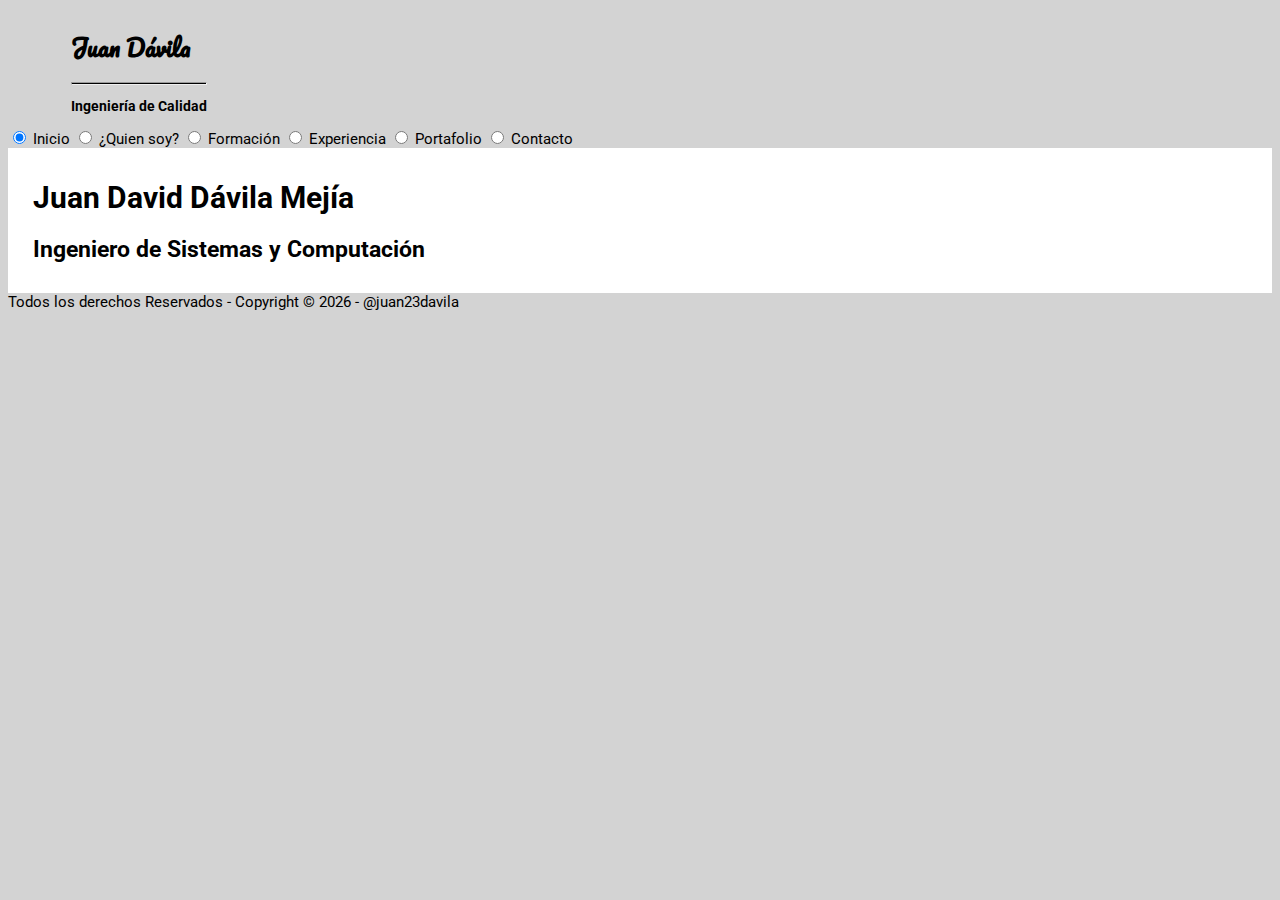
<file: index.html>
<!DOCTYPE html>
<html>    
<head>
    <meta charset="utf-8" />
    <meta http-equiv="X-UA-Compatible" content="IE=edge">
    <meta name="viewport" content="width=device-width, initial-scale=1, shrink-to-fit=no">
    <title>CV Juan Dávila</title>

    <!-- Bootstrap CSS -->
    <link rel="stylesheet" href="https://stackpath.bootstrapcdn.com/bootstrap/4.2.1/css/bootstrap.min.css" integrity="sha384-GJzZqFGwb1QTTN6wy59ffF1BuGJpLSa9DkKMp0DgiMDm4iYMj70gZWKYbI706tWS" crossorigin="anonymous">
    <link rel="stylesheet" type="text/css" media="screen" href="css/main.css" />
    <link rel="stylesheet" href="https://use.fontawesome.com/releases/v5.8.1/css/all.css" integrity="sha384-50oBUHEmvpQ+1lW4y57PTFmhCaXp0ML5d60M1M7uH2+nqUivzIebhndOJK28anvf" crossorigin="anonymous">
    <link href="https://fonts.googleapis.com/css?family=Pacifico|Roboto" rel="stylesheet">
</head>

<body>
    <header class="container">
        <div class="row">
            <div class="col-5" id="logo">
                <div id="icoLogo">
                    <i class="fas fa-network-wired"></i>
                </div>
                <div id="nombLog">
                    <h1>Juan Dávila</h1>
                    <hr>
                    <h3>Ingeniería de Calidad</h3>
                </div>
            </div>
            <div class="btn-group btn-group-toggle col-7" data-toggle="buttons">
                <label class="btn btn-secondary active" id="inicio">
                    <input type="radio" name="options" autocomplete="off" checked> Inicio
                </label>
                <label class="btn btn-secondary" id="soybutton">
                    <input type="radio" name="options" autocomplete="off"> ¿Quien soy?
                </label>
                <label class="btn btn-secondary" id="forbutton">
                    <input type="radio" name="options" autocomplete="off"> Formación
                </label>
                <label class="btn btn-secondary" id="expbutton">
                    <input type="radio" name="options" autocomplete="off"> Experiencia
                </label>
                <label class="btn btn-secondary" id="porbutton">
                    <input type="radio" name="options" autocomplete="off"> Portafolio
                </label>
                <label class="btn btn-secondary" id="contButton">
                    <input type="radio" name="options" autocomplete="off"> Contacto
                </label>
            </div>
        </div>
      </header>

    <div id="content" class="container">
        <!--Aquí es donde se carga el contenido-->
        jajaja
    </div>

    <footer class="container" id="footer"></footer>

    <!-- Optional JavaScript -->
    <!-- jQuery first, then Popper.js, then Bootstrap JS -->
    <script src="https://ajax.googleapis.com/ajax/libs/jquery/3.2.1/jquery.min.js"></script>
    <script src="https://cdnjs.cloudflare.com/ajax/libs/popper.js/1.14.6/umd/popper.min.js" integrity="sha384-wHAiFfRlMFy6i5SRaxvfOCifBUQy1xHdJ/yoi7FRNXMRBu5WHdZYu1hA6ZOblgut" crossorigin="anonymous"></script>
    <script src="https://stackpath.bootstrapcdn.com/bootstrap/4.2.1/js/bootstrap.min.js" integrity="sha384-B0UglyR+jN6CkvvICOB2joaf5I4l3gm9GU6Hc1og6Ls7i6U/mkkaduKaBhlAXv9k" crossorigin="anonymous"></script>
    <script src="js/main.js"></script>

</body>
</html>
</file>
<file: css/main.css>
/**
    Fuentes:
    font-family: 'Roboto', sans-serif;
    font-family: 'Pacifico', cursive;
*/
body{
    background-color: lightgrey;
    font-size: 15px;
    font-family: 'Roboto', sans-serif;
}

.col-1{
    background-color: brown;
    border: 1px solid black;
}

#logo{
    display:flex;
    flex-direction: row;
    font-size: 3em;
    margin-top: 1%;
}

#nombLog h1{
    font-family: 'Pacifico', cursive;
    font-size: 0.5em;
}

#nombLog h3{
    font-size: 0.3em;
}

hr {
    height: 1px;
    background-color:black;
    margin: auto;
  }

#icoLogo{
    margin-right: 5%;
}

#content{
    background-color: white;
    padding: 1% 2%;
}
</file>
